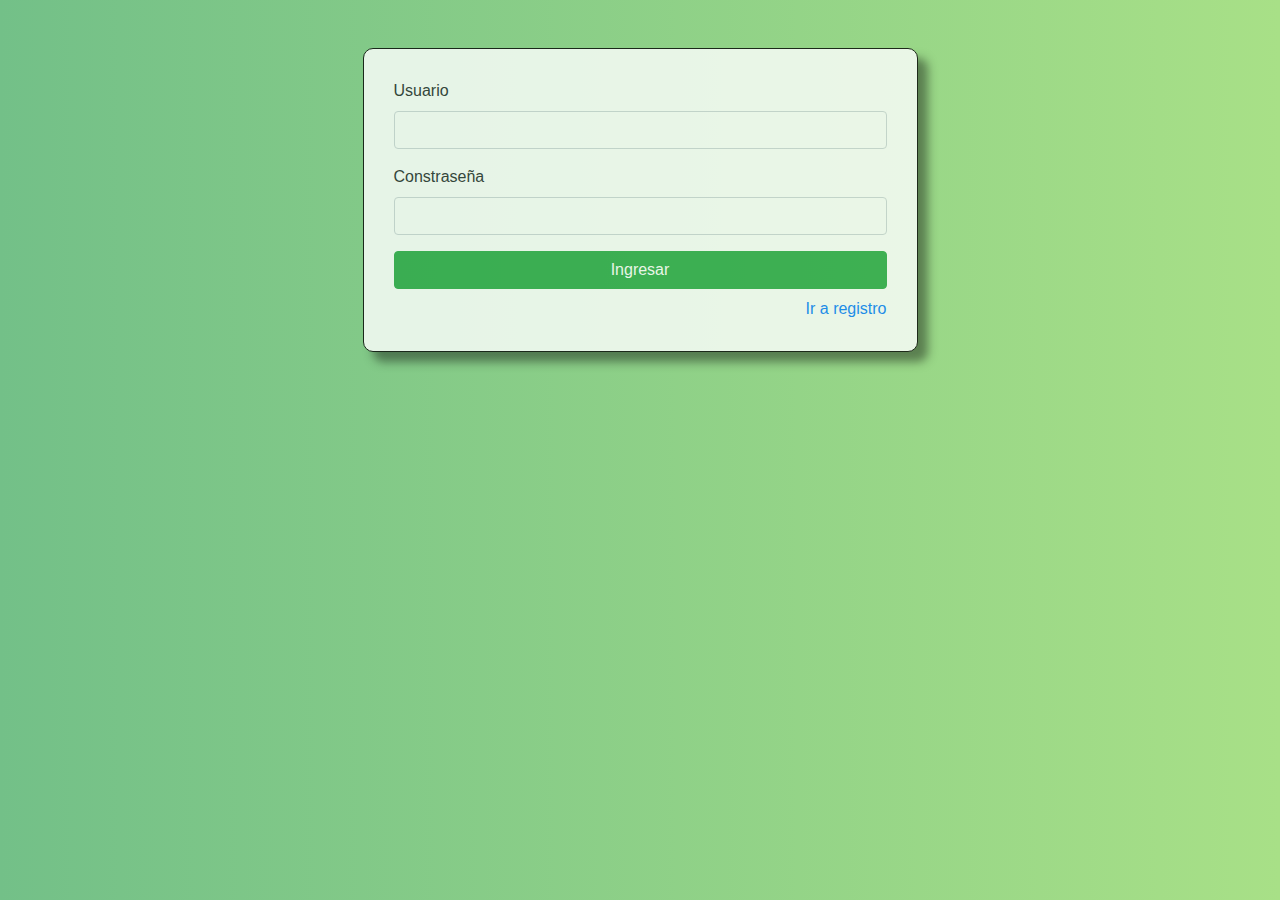
<file: index.html>
<!DOCTYPE html>
<html lang="en">
<head>
    <meta charset="UTF-8">
    <meta http-equiv="X-UA-Compatible" content="IE=edge">
    <meta name="viewport" content="width=device-width, initial-scale=1.0">
    <title>Login</title>
    <link rel="stylesheet" href="css/bootstrap.min.css">
    <link rel="stylesheet" href="css/estilos.css">
    
</head>
<body>
    <div class="container mt-5" >
        <div id="login">
            <div id="mensaje"></div>
            <form id="formLogin">
                <div class="form-group">
                    <label for="user">Usuario</label>
                    <input type="text" id="user" class="form-control">
                </div>
                <div class="form-group">
                    <label for="pass">Constraseña</label>
                    <input type="password" id="pass" class="form-control">
                </div>
                <input type="submit" value="Ingresar" class="btn btn-success btn-block">
            </form>
            <div id="link" class="mt-2">
                <a href="./registro.html">Ir a registro</a>
            </div>
        </div>
    </div>
    <script src="js/utilidades.js"></script>
    <script src="js/index.js"></script>
</body>
</html>
</file>
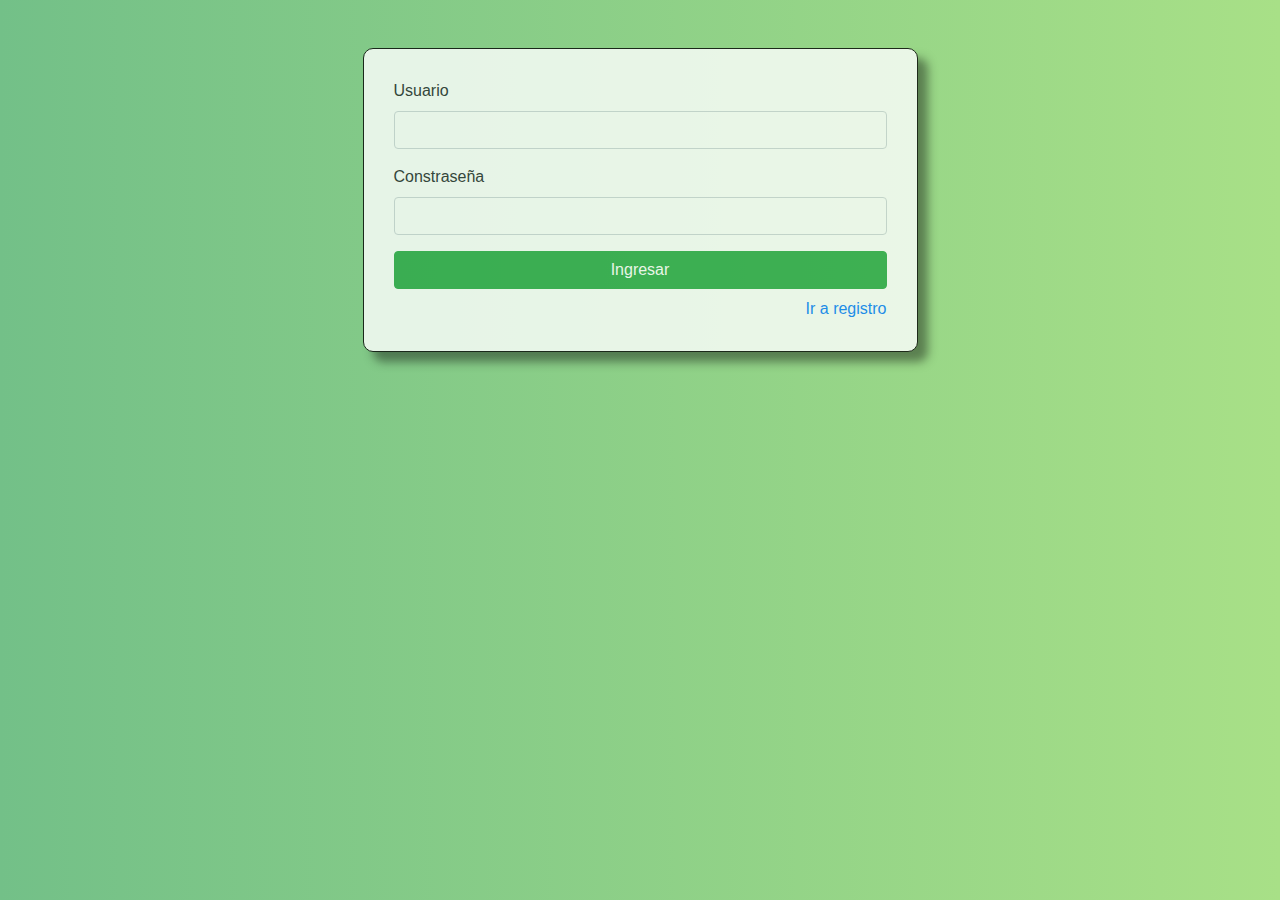
<file: inicio.html>
<!DOCTYPE html>
<html lang="en">
<head>
    <meta charset="UTF-8">
    <meta http-equiv="X-UA-Compatible" content="IE=edge">
    <meta name="viewport" content="width=device-width, initial-scale=1.0">
    <title>Login</title>
    <link rel="stylesheet" href="css/bootstrap.min.css">
    <link rel="stylesheet" href="css/estilos.css">
    
</head>
<body>
    <div class="container mt-5">
        <div class="jumbotron">
            <h1>Bienvenidos a mi Aplicación</h1>
        </div>
        <div id="salir">
            <button class="btn btn-outline-danger" id="btnSalir">salir</button>
        </div>
    </div>
    <script>

        window.addEventListener('load', function(){
            if(localStorage.getItem('sesion') == null){
                window.location.replace('./index.html', '_self');
            }
        })

        const boton = document.getElementById('btnSalir');

        boton.addEventListener('click', function(e){
            e.preventDefault();
            localStorage.removeItem('sesion');
            window.open('./index.html', '_self');
        });
    </script>
</body>
</html>
</file>
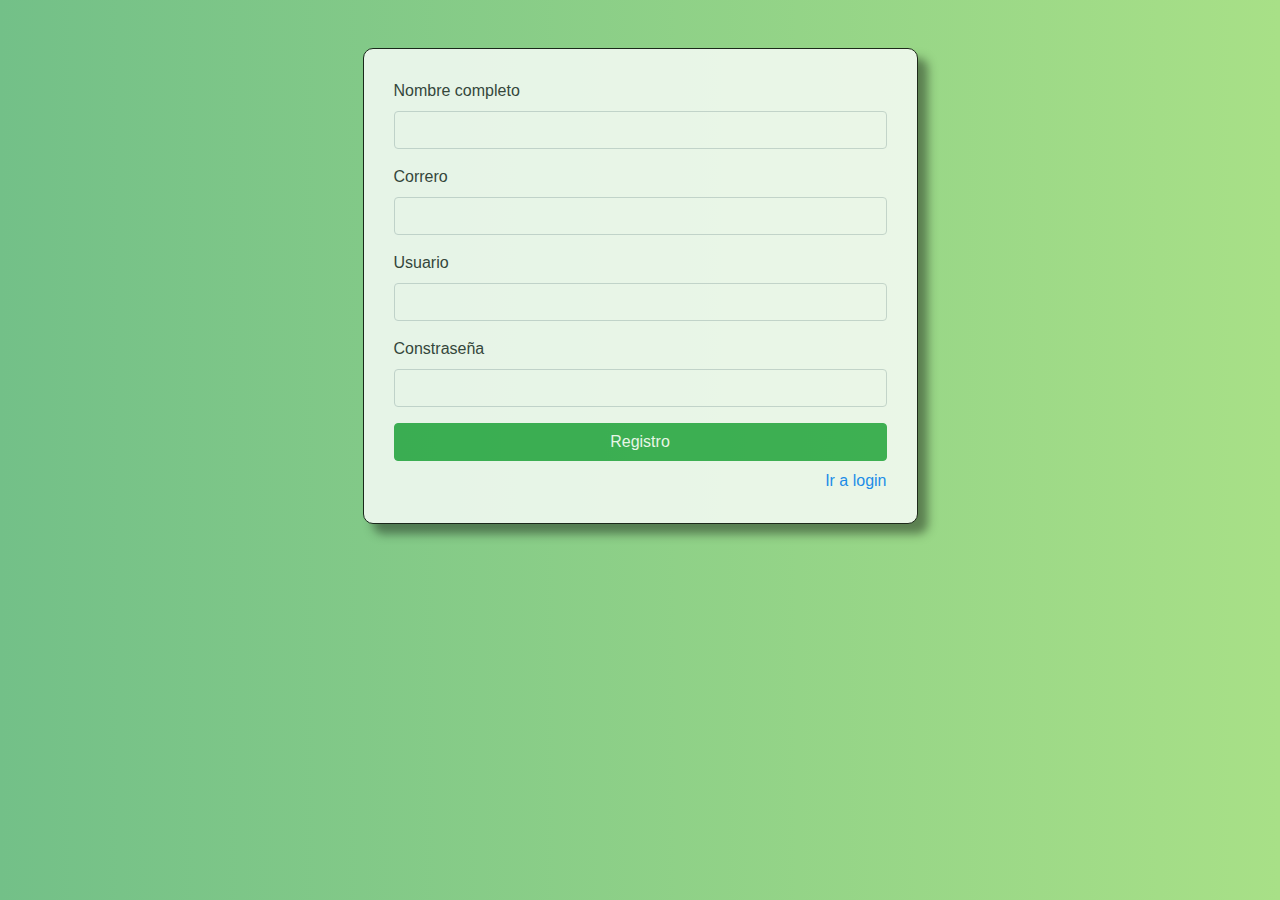
<file: registro.html>
<!DOCTYPE html>
<html lang="en">
<head>
    <meta charset="UTF-8">
    <meta http-equiv="X-UA-Compatible" content="IE=edge">
    <meta name="viewport" content="width=device-width, initial-scale=1.0">
    <title>Login</title>
    <link rel="stylesheet" href="css/bootstrap.min.css">
    <link rel="stylesheet" href="css/estilos.css">
    
</head>
<body>
    <div class="container mt-5" >
        <div id="registro">
            <form id="formRegistro">
                <div id="mensaje"></div>
                <div class="form-group">
                    <label for="name">Nombre completo</label>
                    <input type="text" id="name" class="form-control">
                </div>
                <div class="form-group">
                    <label for="email">Correro</label>
                    <input type="email" id="email" class="form-control">
                </div>
                <div class="form-group">
                    <label for="user">Usuario</label>
                    <input type="text" id="user" class="form-control">
                </div>
                <div class="form-group">
                    <label for="pass">Constraseña</label>
                    <input type="password" id="pass" class="form-control">
                </div>
                <input type="submit" value="Registro" class="btn btn-success btn-block">
            </form>
            <div id="link" class="mt-2">
                <a href="./index.html">Ir a login</a>
            </div>
        </div>
    </div>
    <script src="js/utilidades.js"></script>
    <script src="js/registro.js"></script>
</body>
</html>
</file>
<file: css/estilos.css>
body{
    background: linear-gradient(to right, #73c088, #A8E087);
}
#login, #registro{
    width: 50%;
    border: 1px solid black;
    border-radius: 10px;
    margin: 0 auto;
    padding: 30px;
    background:#fff;
    opacity: .8;
    box-shadow: 10px 10px 10px 0px rgba(0,0,0,.5);
}

#link, #salir{
    text-align: right;  
}
</file>
